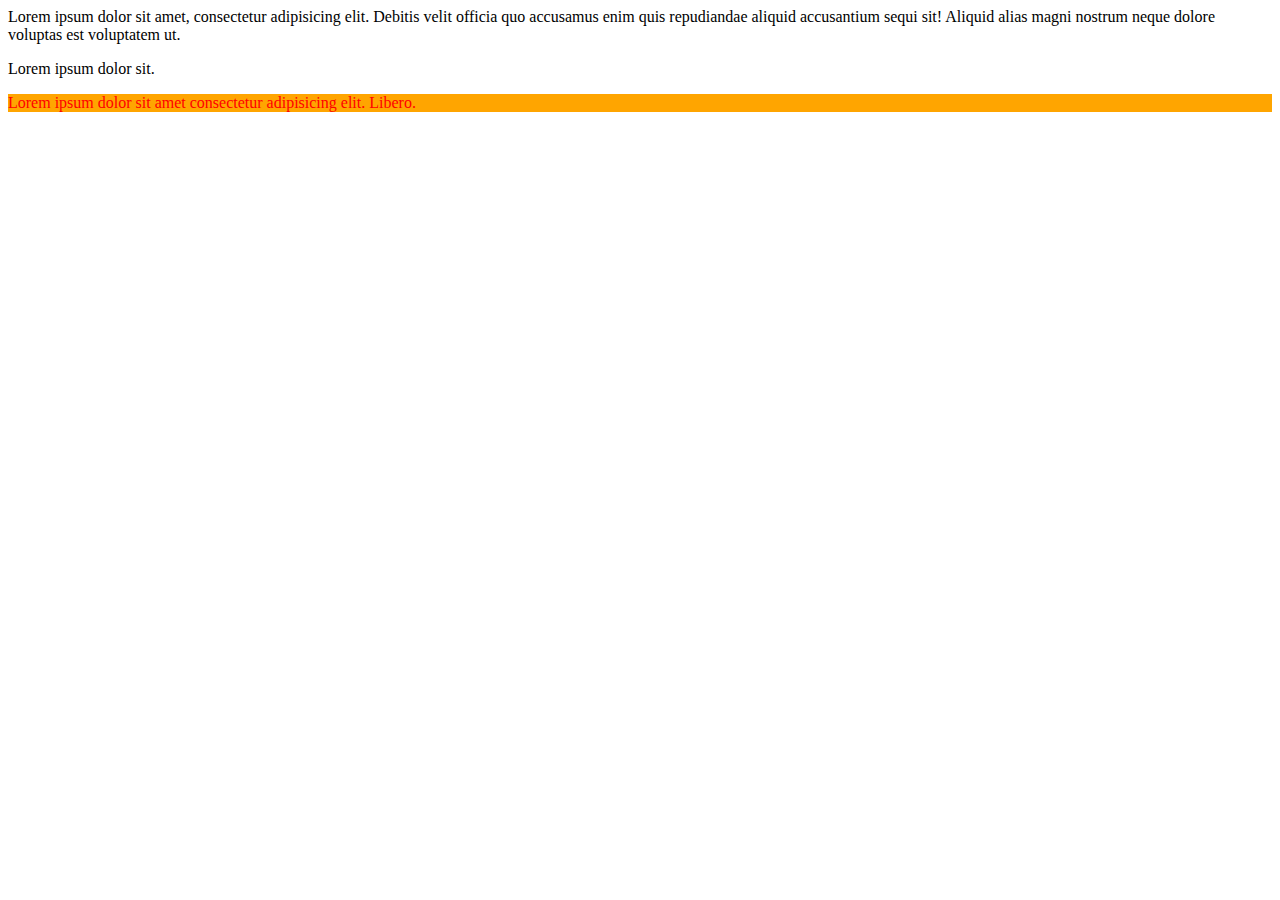
<file: home.html>
<!DOCTYPE html>
<html lang="en">
<head>
  <meta charset="UTF-8">
  <meta http-equiv="X-UA-Compatible" content="IE=edge">
  <meta name="viewport" content="width=device-width, initial-scale=1.0">
  <title>Home Page</title>
</head>
<body>
  <div>
    Lorem ipsum dolor sit amet, consectetur adipisicing elit. Debitis velit officia quo accusamus enim quis repudiandae aliquid accusantium sequi sit! Aliquid alias magni nostrum neque dolore voluptas est voluptatem ut.
  </div>
  <p>Lorem ipsum dolor sit.</p>
  <p style="color: red; background-color: orange;">Lorem ipsum dolor sit amet consectetur adipisicing elit. Libero.</p>
</body>
</html>
</file>
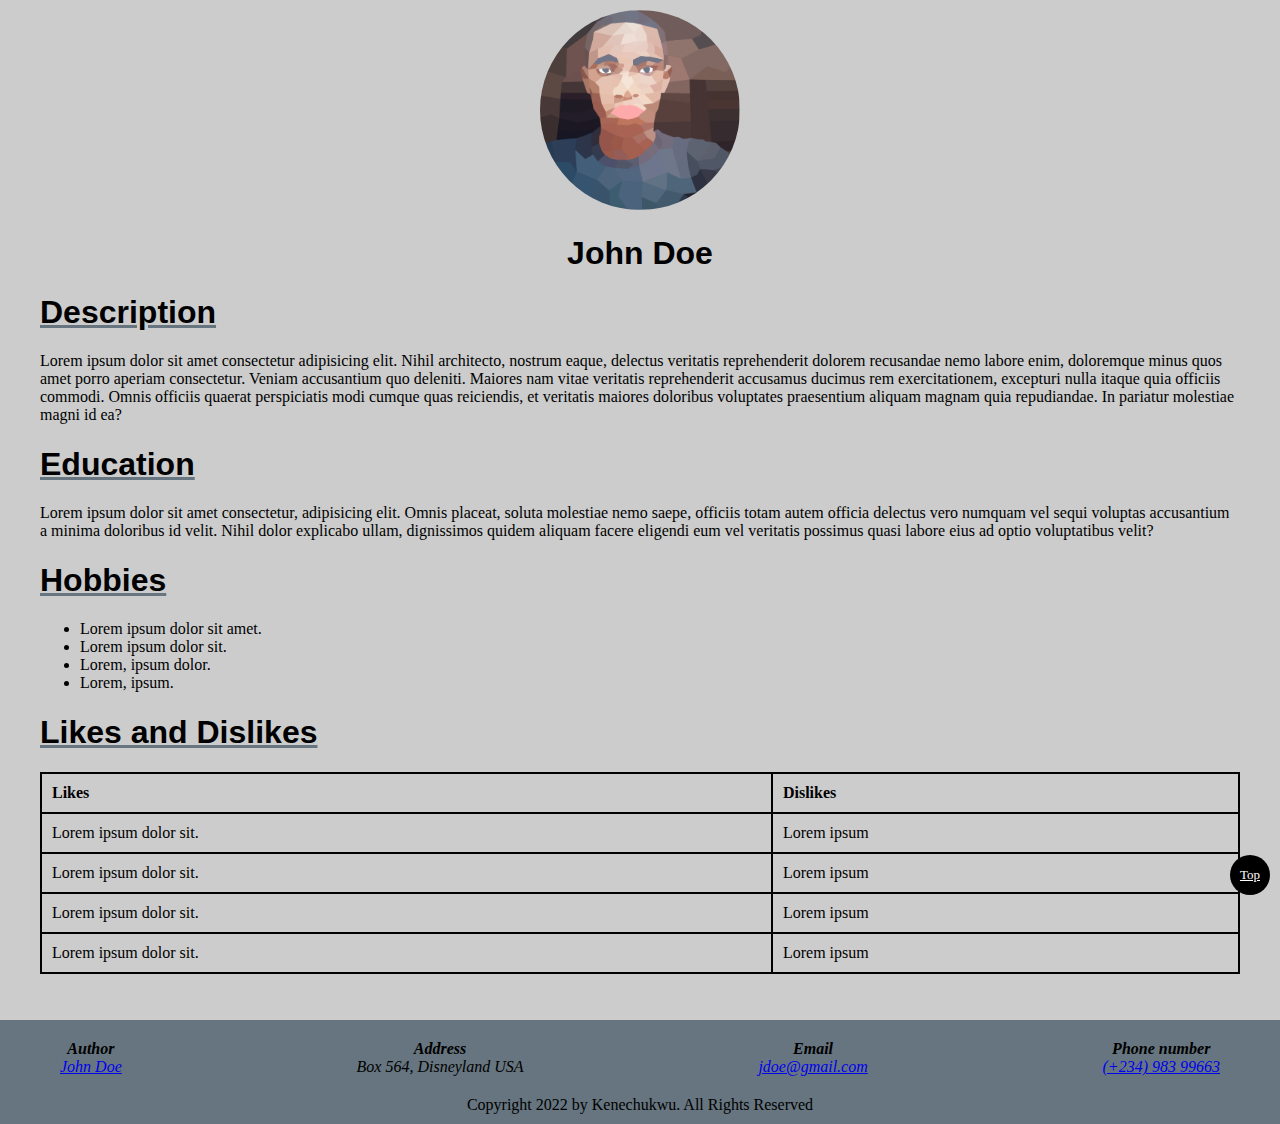
<file: profile.html>
<!DOCTYPE html>
<html lang="en">
<head>
  <meta charset="UTF-8">
  <meta http-equiv="X-UA-Compatible" content="IE=edge">
  <meta name="viewport" content="width=device-width, initial-scale=1.0">
  <link rel="stylesheet" href="css/styles.css">
  <title>My Profile</title>
</head>
<body>
  <div class="container">
    <div class="profile-image">
      <img src="images/dp.png" alt="John Doe" title="John Doe">
    </div>
    <h1 id="top" class="text-center">John Doe</h1>

    <div>
      <h1 class="text-underline">Description</h1>
      <p>Lorem ipsum dolor sit amet consectetur adipisicing elit. Nihil architecto, nostrum eaque, delectus veritatis reprehenderit dolorem recusandae nemo labore enim, doloremque minus quos amet porro aperiam consectetur. Veniam accusantium quo deleniti. Maiores nam vitae veritatis reprehenderit accusamus ducimus rem exercitationem, excepturi nulla itaque quia officiis commodi. Omnis officiis quaerat perspiciatis modi cumque quas reiciendis, et veritatis maiores doloribus voluptates praesentium aliquam magnam quia repudiandae. In pariatur molestiae magni id ea?</p>
    </div>

    <div>
      <h1 class="text-underline">Education</h1>
      <p>Lorem ipsum dolor sit amet consectetur, adipisicing elit. Omnis placeat, soluta molestiae nemo saepe, officiis totam autem officia delectus vero numquam vel sequi voluptas accusantium a minima doloribus id velit. Nihil dolor explicabo ullam, dignissimos quidem aliquam facere eligendi eum vel veritatis possimus quasi labore eius ad optio voluptatibus velit?</p>
    </div>

    <div>
      <h1 class="text-underline">Hobbies</h1>
      <p>
        <ul>
          <li>Lorem ipsum dolor sit amet.</li>
          <li>Lorem ipsum dolor sit.</li>
          <li>Lorem, ipsum dolor.</li>
          <li>Lorem, ipsum.</li>
        </ul>
      </p>
    </div>

    <div>
      <h1 class="text-underline">Likes and Dislikes</h1>
      <p>
        <table>
          <thead>
            <tr>
              <th>Likes</th>
              <th>Dislikes</th>
            </tr>
          </thead>
          <tbody>
            <tr>
              <td>Lorem ipsum dolor sit.</td>
              <td>Lorem ipsum</td>
            </tr>
            <tr>
              <td>Lorem ipsum dolor sit.</td>
              <td>Lorem ipsum</td>
            </tr>
            <tr>
              <td>Lorem ipsum dolor sit.</td>
              <td>Lorem ipsum</td>
            </tr>
            <tr>
              <td>Lorem ipsum dolor sit.</td>
              <td>Lorem ipsum</td>
            </tr>
          </tbody>
        </table>
      </p>
    </div>
  </div>

  <div class="footer">
    <footer>
      <address>
        <span>
          <div><b>Author</b></div>
          <div><a href="#">John Doe</a></div>
        </span>
        <span>
          <div><b>Address</b></div>
          <div>Box 564, Disneyland USA</div>
        </span>
        <span>
          <div><b>Email</b></div>
          <div><a href="mailto:jdoe@gmail.com">jdoe@gmail.com</a></div>
        </span>
        <span>
          <div><b>Phone number</b></div>
          <div><a href="tel:+23498399663">(+234) 983 99663</a></div>
        </span>
      </address>
      <a href="#top" class="top">Top</a>
      <div class="copyright">Copyright 2022 by Kenechukwu. All Rights Reserved</div>
    </footer>
  </div>
</body>
</html>
</file>
<file: css/styles.css>
body {
  background-color: #ccc;
  padding: 0;
  margin: 0;
}

.container {
  padding: 10px 40px;
  margin: 0;
}

h1 {
  font-family: 'Gill Sans', 'Gill Sans MT', Calibri, 'Trebuchet MS', sans-serif;
}

p {
  font-family: Cambria, Cochin, Georgia, Times, 'Times New Roman', serif;
}
.text-underline {
  text-decoration: underline solid #66757F;
  /* border-bottom: 2px solid #66757F; */
}
.container .profile-image {
  text-align: center;
}

.text-center{
  text-align: center;
}

.mb-1 {
  margin-bottom: 10px;
}

.mb-2 {
  margin-bottom: 20px;
}

.profile-image img {
  width: 200px;
  height: 200px;
  border-radius: 50%;
}

/* Table */
table {
  width: 100%;
  border-collapse: collapse;
}

table th, table td{
  padding: 10px;
  border: 2px solid #000;
}

table th {
  text-align: left;
}

/* Footer */
.footer {
  margin-top: 20px;
  background-color: #66757F;
  padding: 10px;
  text-align: center;
}

/* .footer span div:first-child{
  color: #fff;
} */

address {
  padding: 10px 50px;
  display: flex;
  justify-content: space-between;
  align-items: center;
}

.copyright {
  margin-top: 10px;
}

.top {
  display: block;
  position: fixed;
  border-radius: 50%;
  font-size: small;
  bottom: 5px;
  right: 10px;
  padding: 12px 10px;
  background-color: #000;
  color: #fff;
}
</file>
